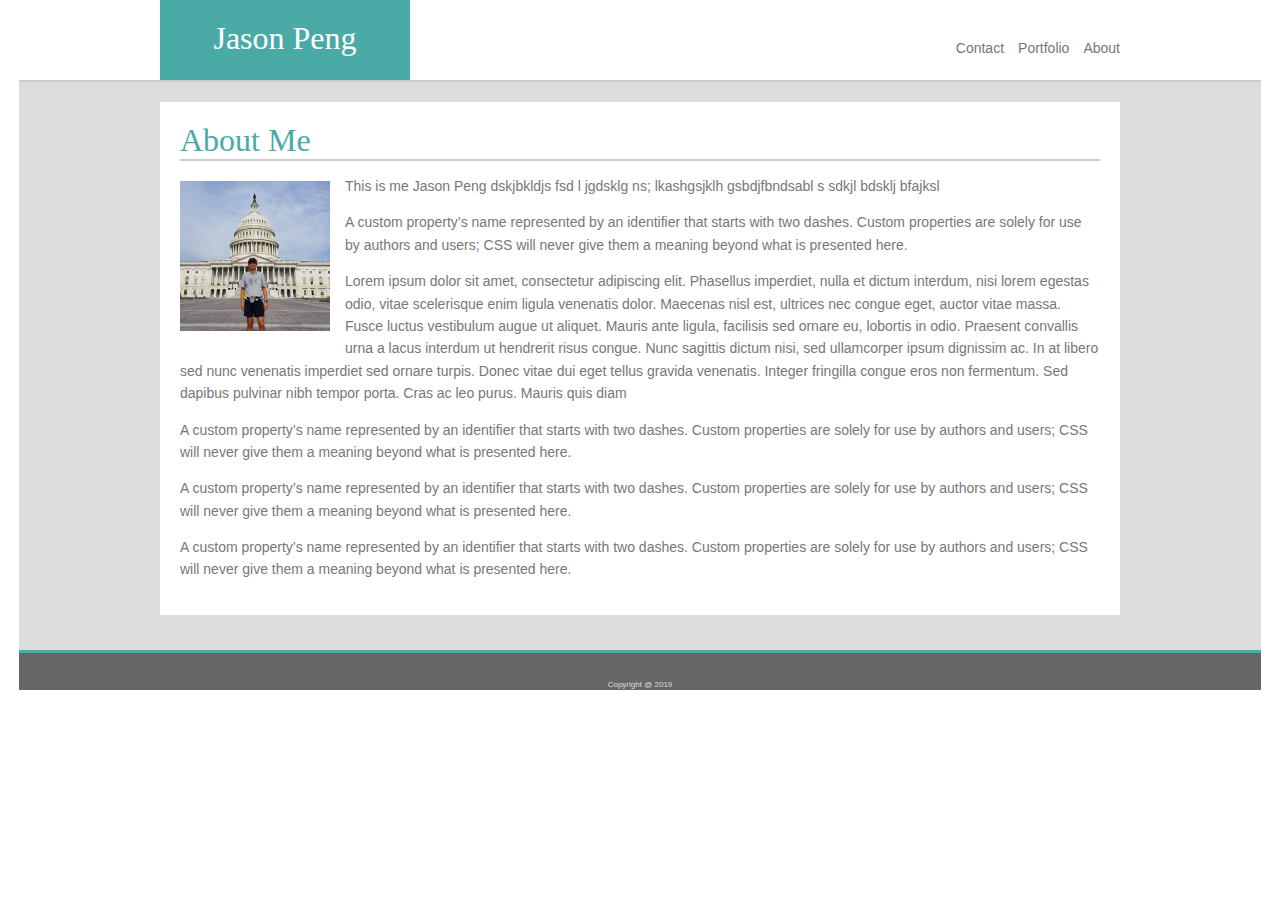
<file: index.html>
<!DOCTYPE html>
<html lang="en-US">
<head>
    <title>Jason Peng portfolio</title>
        <meta charset="utf-8">
        <link rel="stylesheet" type="text/css" href="assets/css/style.css">
</head>
<body>
<div id = "container">

<div id = "top">
    <div id="banner">
        <header>
            Jason Peng
        </header>
        <nav>
        <ul>
                <li><a href="index.html">About</a></li>
                <li><a href="portfolio.html">Portfolio</a></li>
                <li><a href="contact.html">Contact</a></li>
        </ul>
        </nav>
    </div>
</div>

<div id = "main">
    <div id="contents">
        <header>About Me</header>
        <article>
            
                <img src="assets/images/jason.jpg" width="150" alt ="Jason Peng running in DC">
                <p>
                This is me Jason Peng

                 dskjbkldjs  fsd l jgdsklg ns; lkashgsjklh gsbdjfbndsabl s sdkjl bdsklj bfajksl
                </p>    
                <p>A custom property’s name represented by an identifier that starts with two dashes. Custom properties are solely for use by authors and users; CSS will never give them a meaning beyond what is presented here.</p>
                <p>Lorem ipsum dolor sit amet, consectetur adipiscing elit. Phasellus imperdiet, nulla et dictum interdum, nisi lorem egestas odio, vitae scelerisque enim ligula venenatis dolor. Maecenas nisl est, ultrices nec congue eget, auctor vitae massa. Fusce luctus vestibulum augue ut aliquet. Mauris ante ligula, facilisis sed ornare eu, lobortis in odio. Praesent convallis urna a lacus interdum ut hendrerit risus congue. Nunc sagittis dictum nisi, sed ullamcorper ipsum dignissim ac. In at libero sed nunc venenatis imperdiet sed ornare turpis. Donec vitae dui eget tellus gravida venenatis. Integer fringilla congue eros non fermentum. Sed dapibus pulvinar nibh tempor porta. Cras ac leo purus. Mauris quis diam </p>
                <p>A custom property’s name represented by an identifier that starts with two dashes. Custom properties are solely for use by authors and users; CSS will never give them a meaning beyond what is presented here.</p>
                <p>A custom property’s name represented by an identifier that starts with two dashes. Custom properties are solely for use by authors and users; CSS will never give them a meaning beyond what is presented here.</p>
                <p>A custom property’s name represented by an identifier that starts with two dashes. Custom properties are solely for use by authors and users; CSS will never give them a meaning beyond what is presented here.</p>
                
        </article>

    </div>

</div>


<!-- footer  -->
<footer><p>Copyright @ 2019</p></footer>
</div>
<!-- end of container -->
</body>

</html>
</file>
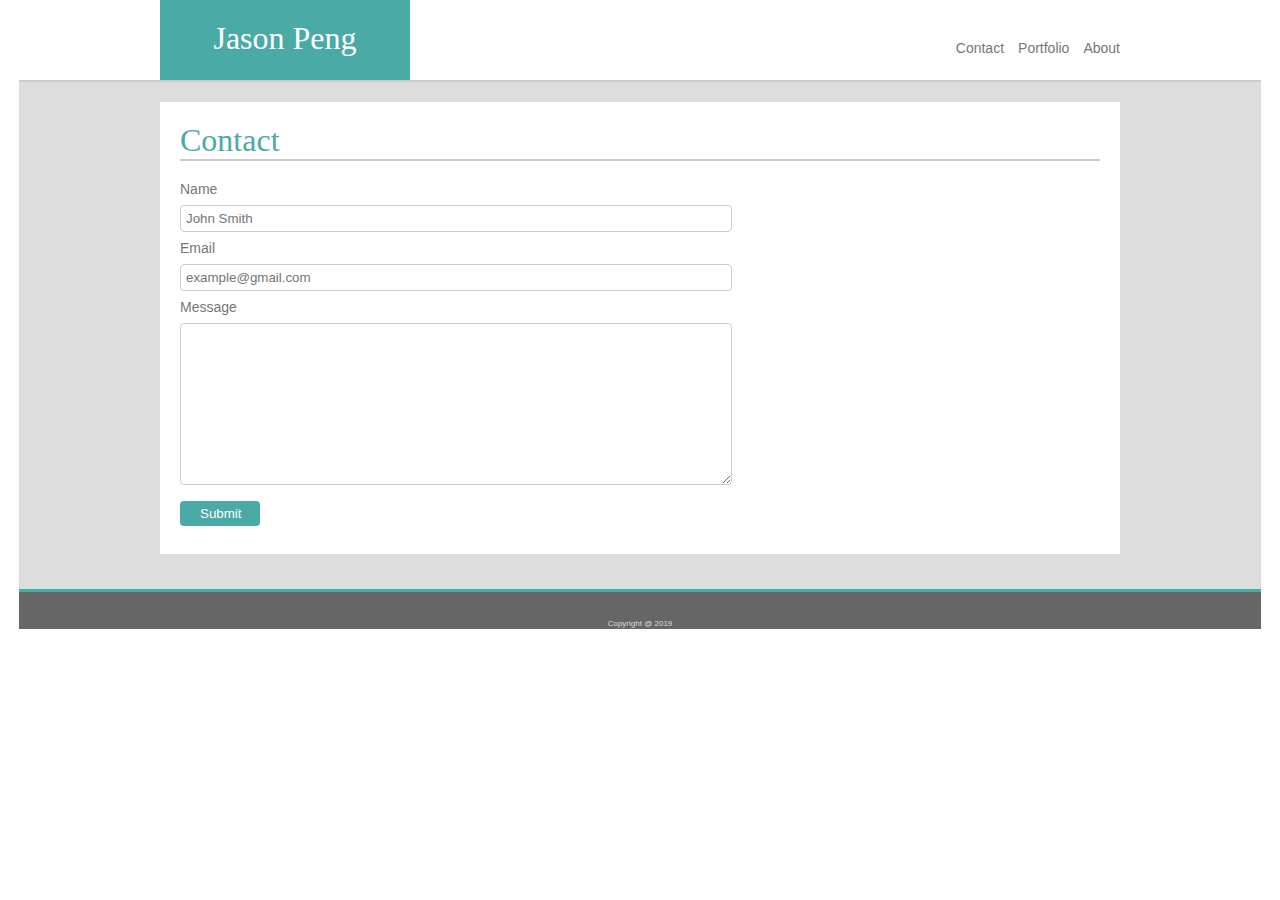
<file: contact.html>
<!DOCTYPE html>
<html lang="en-US">
<head>
    <title>Jason Peng portfolio</title>
        <meta charset="utf-8">
        <link rel="stylesheet" type="text/css" href="assets/css/style.css">
</head>
<body>
<div id = "container">

<div id = "top">
    <div id="banner">
        <header>
            Jason Peng
        </header>
        <nav>
        <ul>
                <li><a href="index.html">About</a></li>
                <li><a href="portfolio.html">Portfolio</a></li>
                <li><a href="contact.html">Contact</a></li>
        </ul>
        </nav>
    </div>
</div>

<div id = "main">
    <div id="contents">
        <header>Contact</header>
        <article>      
            <form id="contact">
               <label>Name</label>
               <input type="text" name="name" placeholder="John Smith">
               <label>Email</label>
               <input type="text" name="email" placeholder="example@gmail.com">
               <label>Message</label>
               <textarea name="message" rows=10></textarea>
               <input type="submit" value="Submit">

            </form>
        </article>

    </div>

</div>


<!-- footer  -->
<footer><p>Copyright @ 2019</p></footer>
</div>
<!-- end of container -->
</body>

</html>
</file>
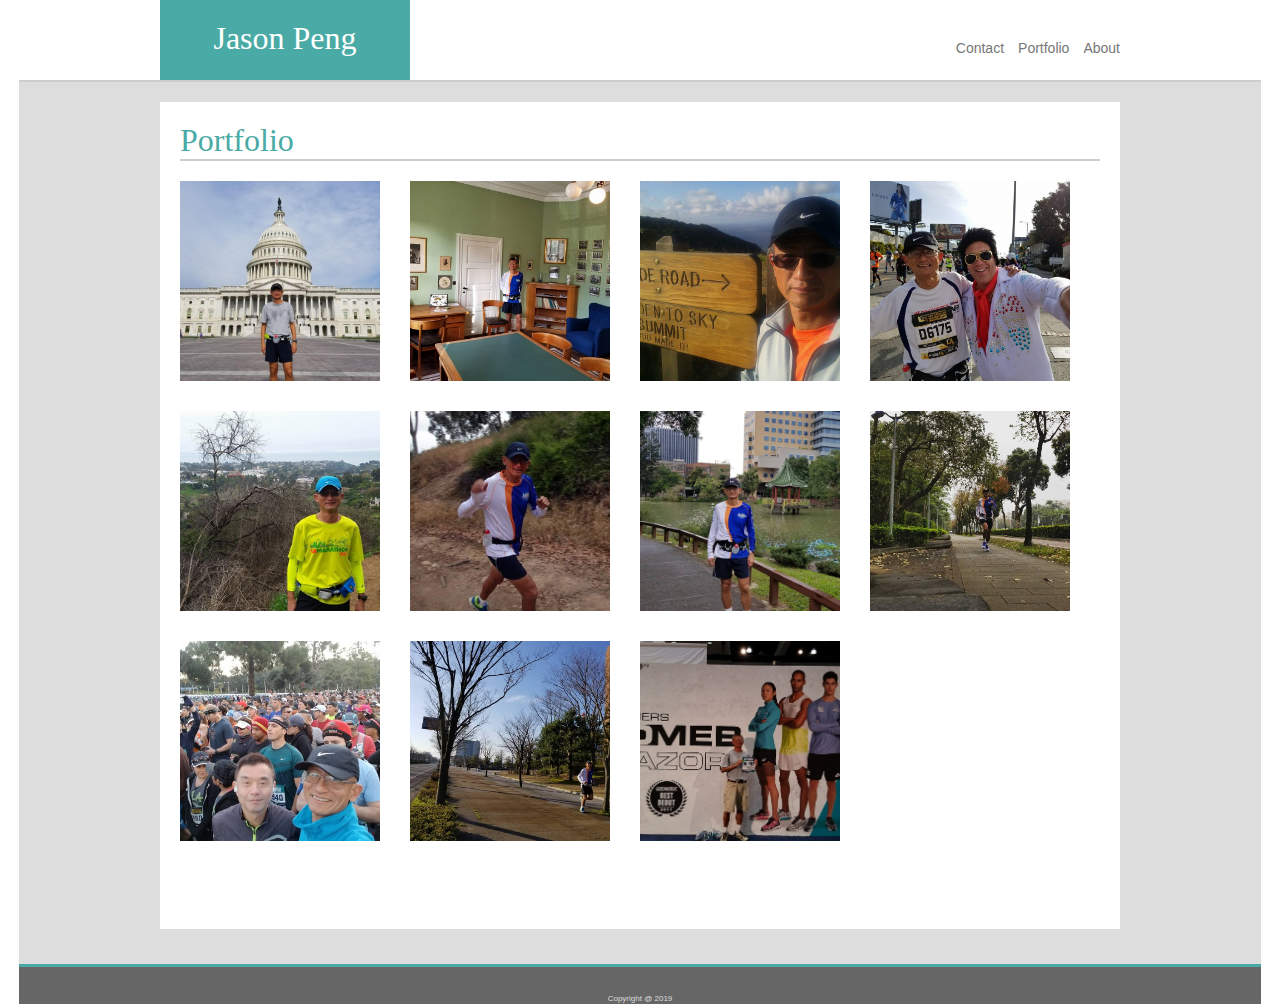
<file: portfolio.html>
<!DOCTYPE html>
<html lang="en-US">
<head>
    <title>Jason Peng portfolio</title>
        <meta charset="utf-8">
        <link rel="stylesheet" type="text/css" href="assets/css/style.css">
</head>
<body>
<div id = "container">

<div id = "top">
    <div id="banner">
        <header>
            Jason Peng
        </header>
        <nav>
        <ul>
                <li><a href="index.html">About</a></li>
                <li><a href="portfolio.html">Portfolio</a></li>
                <li><a href="contact.html">Contact</a></li>
        </ul>
        </nav>
    </div>
</div>

<div id = "main">
    <div id="contents">
        <header>Portfolio</header>
        <article class="gallery">  
            <img src="assets/images/jason.jpg" width="200" height="200" alt ="Jason Peng running in DC">       
            <img src="assets/images/jason2.jpg" width="200" height="200" alt ="Jason Peng running in DC">
                <img src="assets/images/jason3.jpg" width="200" height="200" alt ="Jason Peng running in DC">
                <img src="assets/images/jason4.jpg" width="200" height="200" alt ="Jason Peng running in DC">
                <img src="assets/images/jason5.jpg" width="200" height="200" alt ="Jason Peng running in DC">
                <img src="assets/images/jason6.jpg" width="200" height="200" alt ="Jason Peng running in DC">
                <img src="assets/images/jason7.jpg" width="200" height="200" alt ="Jason Peng running in DC">
                <img src="assets/images/jason8.jpg" width="200" height="200" alt ="Jason Peng running in DC">
                <img src="assets/images/jason9.jpg" width="200" height="200" alt ="Jason Peng running in DC">
                <img src="assets/images/jason10.jpg" width="200" height="200" alt ="Jason Peng running in DC">
                <img src="assets/images/jason11.jpg" width="200" height="200" alt ="Jason Peng running in DC">
        </article>

    </div>

</div>


<!-- footer  -->
<footer><p>Copyright @ 2019</p></footer>
</div>
<!-- end of container -->
</body>

</html>
</file>
<file: assets/css/style.css>
* {
    box-sizing: border-box;
}


body {
    background-color:;
    width: 100%;
    margin: auto;
    color: #777777;
    font-family: 'Arial', 'Helvetica Neue', Helvetica, sans-serif;
    font-size:14px;
    
}

#container {
    margin: auto;
    width: 97%;
    /* padding-top: 20px; */
}

#top {
    background-color: #ffffff;
    height:80px;
}

#banner, #contents {
    width: 960px;
    margin: auto;
}

#banner {
    /* position: relative;  */
    /* top: 5px;  */
    /* border-style: solid; */
    height:100%;
}

header {
    font-size: 24pt;
    width: 250px;
    padding:0px;
    color: #4aaaa5;
    font-family: Georgia, Times, 'Times New Roman', serif;
}

#banner header {
    float: left;
    color:white;
    text-align: center;
    background-color: #4aaaa5;
    padding:20px;
    height:100%;
    /* margin-left:-20px;  */
}


ul {
    list-style-type: none;
    margin: 0;
    padding: 0;
    overflow: hidden;
  }
  
  li {
    float: right;
  }
  
  li a {
    display: block;
    text-align: center;
    padding: 40px 0px 0px 14px;
    text-decoration: none;
    color:inherit;
  }
  
  li a:hover:not(.active) {
    color: #4aaaa5;
  }
  
  .active {
    background-color: #4CAF50;
  }


#main {
    border-style: solid;
    border-width: 0px;
    border-top-width: 2px;
    border-color: #cccccc;
    padding-top: 20px;
    padding-bottom: 35px;
    background-color: #dddddd;
    
}

#contents {
    min-height: 400px;
    background-color: #ffffff;
    padding:20px;
    
}


article {
    border-width: 0px;
    border-top-width: 2px;
    border-style: solid;
    border-color: #cccccc;
    
}

article p {
    line-height: 1.6;
}

article img {
    float: left;
    margin: 20px 15px 10px 0px;
}

.gallery img {
    float: left;
    margin: 20px 30px 10px 0px;
    object-fit: cover;
}

.gallery {
    height:750px;  /* hard coded - No Good Need to fix */
}

footer {
    border-style: solid;
    border-width: 0px;
    border-top-width: 3px;
    border-color: #4aaaa5;
    text-align: center;
    background-color: #666666;
    color: #dddddd;
    height:40px;
}

footer p {
    font-size: 8px;
    margin-top:27px;
}

#contact {
   margin:20px auto auto 0px; 
}

input[type=text], textarea {
    width: 60%;
    padding: 5px; 
    margin: 8px 0;
    display: block;
    border: 1px solid #ccc;
    border-radius: 4px;
    box-sizing: border-box;
  }

  input[type=submit] {
    width: 80px;
    background-color: #4aaaa5;
    color: #ffffff;
    padding: 5px 20px;
    margin: 8px 0;
    border: none;
    border-radius: 4px;
    cursor: pointer;
  }  
  /*
  .img-box {
        position: relative;
        text-align: center;    
  }
  .img-txt {
      position: absolute;
      bottom: 5px;
  }
  */
</file>
